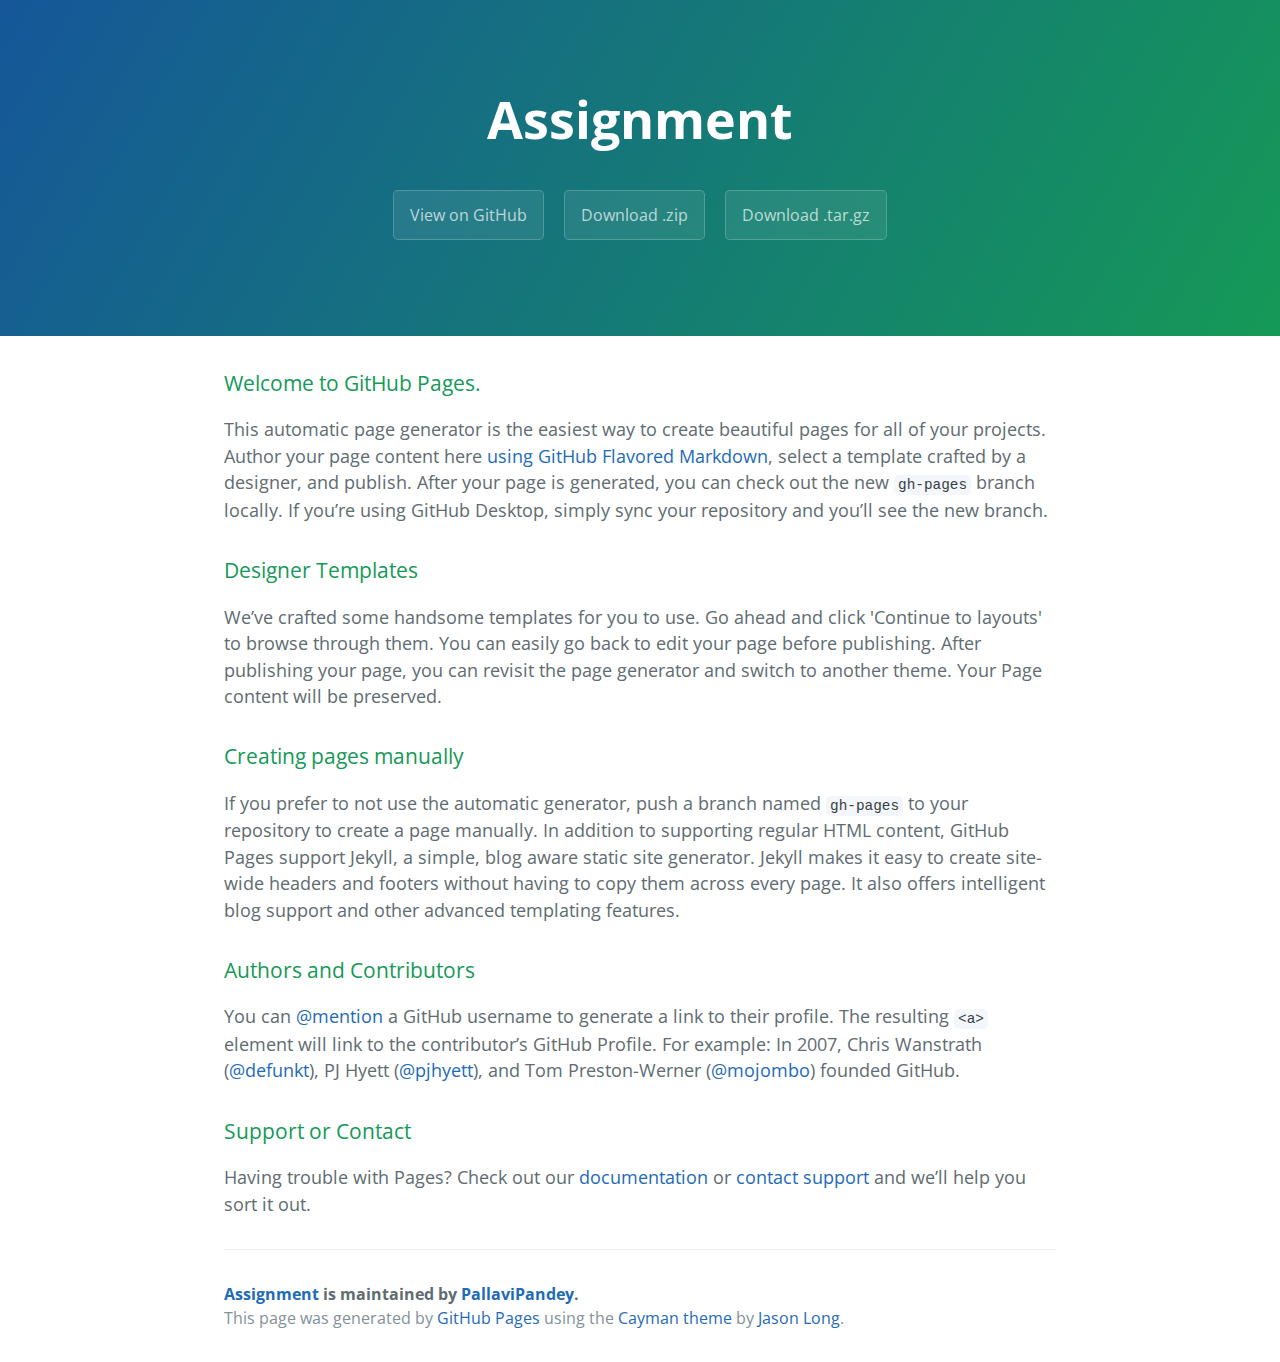
<file: index.html>
<!DOCTYPE html>
<html lang="en-us">
  <head>
    <meta charset="UTF-8">
    <title>Assignment by PallaviPandey</title>
    <meta name="viewport" content="width=device-width, initial-scale=1">
    <link rel="stylesheet" type="text/css" href="stylesheets/normalize.css" media="screen">
    <link href='https://fonts.googleapis.com/css?family=Open+Sans:400,700' rel='stylesheet' type='text/css'>
    <link rel="stylesheet" type="text/css" href="stylesheets/stylesheet.css" media="screen">
    <link rel="stylesheet" type="text/css" href="stylesheets/github-light.css" media="screen">
  </head>
  <body>
    <section class="page-header">
      <h1 class="project-name">Assignment</h1>
      <h2 class="project-tagline"></h2>
      <a href="https://github.com/PallaviPandey/assignment" class="btn">View on GitHub</a>
      <a href="https://github.com/PallaviPandey/assignment/zipball/master" class="btn">Download .zip</a>
      <a href="https://github.com/PallaviPandey/assignment/tarball/master" class="btn">Download .tar.gz</a>
    </section>

    <section class="main-content">
      <h3>
<a id="welcome-to-github-pages" class="anchor" href="#welcome-to-github-pages" aria-hidden="true"><span aria-hidden="true" class="octicon octicon-link"></span></a>Welcome to GitHub Pages.</h3>

<p>This automatic page generator is the easiest way to create beautiful pages for all of your projects. Author your page content here <a href="https://guides.github.com/features/mastering-markdown/">using GitHub Flavored Markdown</a>, select a template crafted by a designer, and publish. After your page is generated, you can check out the new <code>gh-pages</code> branch locally. If you’re using GitHub Desktop, simply sync your repository and you’ll see the new branch.</p>

<h3>
<a id="designer-templates" class="anchor" href="#designer-templates" aria-hidden="true"><span aria-hidden="true" class="octicon octicon-link"></span></a>Designer Templates</h3>

<p>We’ve crafted some handsome templates for you to use. Go ahead and click 'Continue to layouts' to browse through them. You can easily go back to edit your page before publishing. After publishing your page, you can revisit the page generator and switch to another theme. Your Page content will be preserved.</p>

<h3>
<a id="creating-pages-manually" class="anchor" href="#creating-pages-manually" aria-hidden="true"><span aria-hidden="true" class="octicon octicon-link"></span></a>Creating pages manually</h3>

<p>If you prefer to not use the automatic generator, push a branch named <code>gh-pages</code> to your repository to create a page manually. In addition to supporting regular HTML content, GitHub Pages support Jekyll, a simple, blog aware static site generator. Jekyll makes it easy to create site-wide headers and footers without having to copy them across every page. It also offers intelligent blog support and other advanced templating features.</p>

<h3>
<a id="authors-and-contributors" class="anchor" href="#authors-and-contributors" aria-hidden="true"><span aria-hidden="true" class="octicon octicon-link"></span></a>Authors and Contributors</h3>

<p>You can <a href="https://help.github.com/articles/basic-writing-and-formatting-syntax/#mentioning-users-and-teams" class="user-mention">@mention</a> a GitHub username to generate a link to their profile. The resulting <code>&lt;a&gt;</code> element will link to the contributor’s GitHub Profile. For example: In 2007, Chris Wanstrath (<a href="https://github.com/defunkt" class="user-mention">@defunkt</a>), PJ Hyett (<a href="https://github.com/pjhyett" class="user-mention">@pjhyett</a>), and Tom Preston-Werner (<a href="https://github.com/mojombo" class="user-mention">@mojombo</a>) founded GitHub.</p>

<h3>
<a id="support-or-contact" class="anchor" href="#support-or-contact" aria-hidden="true"><span aria-hidden="true" class="octicon octicon-link"></span></a>Support or Contact</h3>

<p>Having trouble with Pages? Check out our <a href="https://help.github.com/pages">documentation</a> or <a href="https://github.com/contact">contact support</a> and we’ll help you sort it out.</p>

      <footer class="site-footer">
        <span class="site-footer-owner"><a href="https://github.com/PallaviPandey/assignment">Assignment</a> is maintained by <a href="https://github.com/PallaviPandey">PallaviPandey</a>.</span>

        <span class="site-footer-credits">This page was generated by <a href="https://pages.github.com">GitHub Pages</a> using the <a href="https://github.com/jasonlong/cayman-theme">Cayman theme</a> by <a href="https://twitter.com/jasonlong">Jason Long</a>.</span>
      </footer>

    </section>

  
  </body>
</html>
</file>
<file: stylesheets/stylesheet.css>
* {
  box-sizing: border-box; }

body {
  padding: 0;
  margin: 0;
  font-family: "Open Sans", "Helvetica Neue", Helvetica, Arial, sans-serif;
  font-size: 16px;
  line-height: 1.5;
  color: #606c71; }

a {
  color: #1e6bb8;
  text-decoration: none; }
  a:hover {
    text-decoration: underline; }

.btn {
  display: inline-block;
  margin-bottom: 1rem;
  color: rgba(255, 255, 255, 0.7);
  background-color: rgba(255, 255, 255, 0.08);
  border-color: rgba(255, 255, 255, 0.2);
  border-style: solid;
  border-width: 1px;
  border-radius: 0.3rem;
  transition: color 0.2s, background-color 0.2s, border-color 0.2s; }
  .btn + .btn {
    margin-left: 1rem; }

.btn:hover {
  color: rgba(255, 255, 255, 0.8);
  text-decoration: none;
  background-color: rgba(255, 255, 255, 0.2);
  border-color: rgba(255, 255, 255, 0.3); }

@media screen and (min-width: 64em) {
  .btn {
    padding: 0.75rem 1rem; } }

@media screen and (min-width: 42em) and (max-width: 64em) {
  .btn {
    padding: 0.6rem 0.9rem;
    font-size: 0.9rem; } }

@media screen and (max-width: 42em) {
  .btn {
    display: block;
    width: 100%;
    padding: 0.75rem;
    font-size: 0.9rem; }
    .btn + .btn {
      margin-top: 1rem;
      margin-left: 0; } }

.page-header {
  color: #fff;
  text-align: center;
  background-color: #159957;
  background-image: linear-gradient(120deg, #155799, #159957); }

@media screen and (min-width: 64em) {
  .page-header {
    padding: 5rem 6rem; } }

@media screen and (min-width: 42em) and (max-width: 64em) {
  .page-header {
    padding: 3rem 4rem; } }

@media screen and (max-width: 42em) {
  .page-header {
    padding: 2rem 1rem; } }

.project-name {
  margin-top: 0;
  margin-bottom: 0.1rem; }

@media screen and (min-width: 64em) {
  .project-name {
    font-size: 3.25rem; } }

@media screen and (min-width: 42em) and (max-width: 64em) {
  .project-name {
    font-size: 2.25rem; } }

@media screen and (max-width: 42em) {
  .project-name {
    font-size: 1.75rem; } }

.project-tagline {
  margin-bottom: 2rem;
  font-weight: normal;
  opacity: 0.7; }

@media screen and (min-width: 64em) {
  .project-tagline {
    font-size: 1.25rem; } }

@media screen and (min-width: 42em) and (max-width: 64em) {
  .project-tagline {
    font-size: 1.15rem; } }

@media screen and (max-width: 42em) {
  .project-tagline {
    font-size: 1rem; } }

.main-content :first-child {
  margin-top: 0; }
.main-content img {
  max-width: 100%; }
.main-content h1, .main-content h2, .main-content h3, .main-content h4, .main-content h5, .main-content h6 {
  margin-top: 2rem;
  margin-bottom: 1rem;
  font-weight: normal;
  color: #159957; }
.main-content p {
  margin-bottom: 1em; }
.main-content code {
  padding: 2px 4px;
  font-family: Consolas, "Liberation Mono", Menlo, Courier, monospace;
  font-size: 0.9rem;
  color: #383e41;
  background-color: #f3f6fa;
  border-radius: 0.3rem; }
.main-content pre {
  padding: 0.8rem;
  margin-top: 0;
  margin-bottom: 1rem;
  font: 1rem Consolas, "Liberation Mono", Menlo, Courier, monospace;
  color: #567482;
  word-wrap: normal;
  background-color: #f3f6fa;
  border: solid 1px #dce6f0;
  border-radius: 0.3rem; }
  .main-content pre > code {
    padding: 0;
    margin: 0;
    font-size: 0.9rem;
    color: #567482;
    word-break: normal;
    white-space: pre;
    background: transparent;
    border: 0; }
.main-content .highlight {
  margin-bottom: 1rem; }
  .main-content .highlight pre {
    margin-bottom: 0;
    word-break: normal; }
.main-content .highlight pre, .main-content pre {
  padding: 0.8rem;
  overflow: auto;
  font-size: 0.9rem;
  line-height: 1.45;
  border-radius: 0.3rem; }
.main-content pre code, .main-content pre tt {
  display: inline;
  max-width: initial;
  padding: 0;
  margin: 0;
  overflow: initial;
  line-height: inherit;
  word-wrap: normal;
  background-color: transparent;
  border: 0; }
  .main-content pre code:before, .main-content pre code:after, .main-content pre tt:before, .main-content pre tt:after {
    content: normal; }
.main-content ul, .main-content ol {
  margin-top: 0; }
.main-content blockquote {
  padding: 0 1rem;
  margin-left: 0;
  color: #819198;
  border-left: 0.3rem solid #dce6f0; }
  .main-content blockquote > :first-child {
    margin-top: 0; }
  .main-content blockquote > :last-child {
    margin-bottom: 0; }
.main-content table {
  display: block;
  width: 100%;
  overflow: auto;
  word-break: normal;
  word-break: keep-all; }
  .main-content table th {
    font-weight: bold; }
  .main-content table th, .main-content table td {
    padding: 0.5rem 1rem;
    border: 1px solid #e9ebec; }
.main-content dl {
  padding: 0; }
  .main-content dl dt {
    padding: 0;
    margin-top: 1rem;
    font-size: 1rem;
    font-weight: bold; }
  .main-content dl dd {
    padding: 0;
    margin-bottom: 1rem; }
.main-content hr {
  height: 2px;
  padding: 0;
  margin: 1rem 0;
  background-color: #eff0f1;
  border: 0; }

@media screen and (min-width: 64em) {
  .main-content {
    max-width: 64rem;
    padding: 2rem 6rem;
    margin: 0 auto;
    font-size: 1.1rem; } }

@media screen and (min-width: 42em) and (max-width: 64em) {
  .main-content {
    padding: 2rem 4rem;
    font-size: 1.1rem; } }

@media screen and (max-width: 42em) {
  .main-content {
    padding: 2rem 1rem;
    font-size: 1rem; } }

.site-footer {
  padding-top: 2rem;
  margin-top: 2rem;
  border-top: solid 1px #eff0f1; }

.site-footer-owner {
  display: block;
  font-weight: bold; }

.site-footer-credits {
  color: #819198; }

@media screen and (min-width: 64em) {
  .site-footer {
    font-size: 1rem; } }

@media screen and (min-width: 42em) and (max-width: 64em) {
  .site-footer {
    font-size: 1rem; } }

@media screen and (max-width: 42em) {
  .site-footer {
    font-size: 0.9rem; } }
</file>
<file: stylesheets/github-light.css>
/*
The MIT License (MIT)

Copyright (c) 2015 GitHub, Inc.

Permission is hereby granted, free of charge, to any person obtaining a copy
of this software and associated documentation files (the "Software"), to deal
in the Software without restriction, including without limitation the rights
to use, copy, modify, merge, publish, distribute, sublicense, and/or sell
copies of the Software, and to permit persons to whom the Software is
furnished to do so, subject to the following conditions:

The above copyright notice and this permission notice shall be included in all
copies or substantial portions of the Software.

THE SOFTWARE IS PROVIDED "AS IS", WITHOUT WARRANTY OF ANY KIND, EXPRESS OR
IMPLIED, INCLUDING BUT NOT LIMITED TO THE WARRANTIES OF MERCHANTABILITY,
FITNESS FOR A PARTICULAR PURPOSE AND NONINFRINGEMENT. IN NO EVENT SHALL THE
AUTHORS OR COPYRIGHT HOLDERS BE LIABLE FOR ANY CLAIM, DAMAGES OR OTHER
LIABILITY, WHETHER IN AN ACTION OF CONTRACT, TORT OR OTHERWISE, ARISING FROM,
OUT OF OR IN CONNECTION WITH THE SOFTWARE OR THE USE OR OTHER DEALINGS IN THE
SOFTWARE.

*/

.pl-c /* comment */ {
  color: #969896;
}

.pl-c1      /* constant, markup.raw, meta.diff.header, meta.module-reference, meta.property-name, support, support.constant, support.variable, variable.other.constant */,
.pl-s .pl-v /* string variable */ {
  color: #0086b3;
}

.pl-e  /* entity */,
.pl-en /* entity.name */ {
  color: #795da3;
}

.pl-s .pl-s1 /* string source */,
.pl-smi      /* storage.modifier.import, storage.modifier.package, storage.type.java, variable.other, variable.parameter.function */ {
  color: #333;
}

.pl-ent /* entity.name.tag */ {
  color: #63a35c;
}

.pl-k /* keyword, storage, storage.type */ {
  color: #a71d5d;
}

.pl-pds              /* punctuation.definition.string, string.regexp.character-class */,
.pl-s                /* string */,
.pl-s .pl-pse .pl-s1 /* string punctuation.section.embedded source */,
.pl-sr               /* string.regexp */,
.pl-sr .pl-cce       /* string.regexp constant.character.escape */,
.pl-sr .pl-sra       /* string.regexp string.regexp.arbitrary-repitition */,
.pl-sr .pl-sre       /* string.regexp source.ruby.embedded */ {
  color: #183691;
}

.pl-v /* variable */ {
  color: #ed6a43;
}

.pl-id /* invalid.deprecated */ {
  color: #b52a1d;
}

.pl-ii /* invalid.illegal */ {
  background-color: #b52a1d;
  color: #f8f8f8;
}

.pl-sr .pl-cce /* string.regexp constant.character.escape */ {
  color: #63a35c;
  font-weight: bold;
}

.pl-ml /* markup.list */ {
  color: #693a17;
}

.pl-mh        /* markup.heading */,
.pl-mh .pl-en /* markup.heading entity.name */,
.pl-ms        /* meta.separator */ {
  color: #1d3e81;
  font-weight: bold;
}

.pl-mq /* markup.quote */ {
  color: #008080;
}

.pl-mi /* markup.italic */ {
  color: #333;
  font-style: italic;
}

.pl-mb /* markup.bold */ {
  color: #333;
  font-weight: bold;
}

.pl-md /* markup.deleted, meta.diff.header.from-file */ {
  background-color: #ffecec;
  color: #bd2c00;
}

.pl-mi1 /* markup.inserted, meta.diff.header.to-file */ {
  background-color: #eaffea;
  color: #55a532;
}

.pl-mdr /* meta.diff.range */ {
  color: #795da3;
  font-weight: bold;
}

.pl-mo /* meta.output */ {
  color: #1d3e81;
}
</file>
